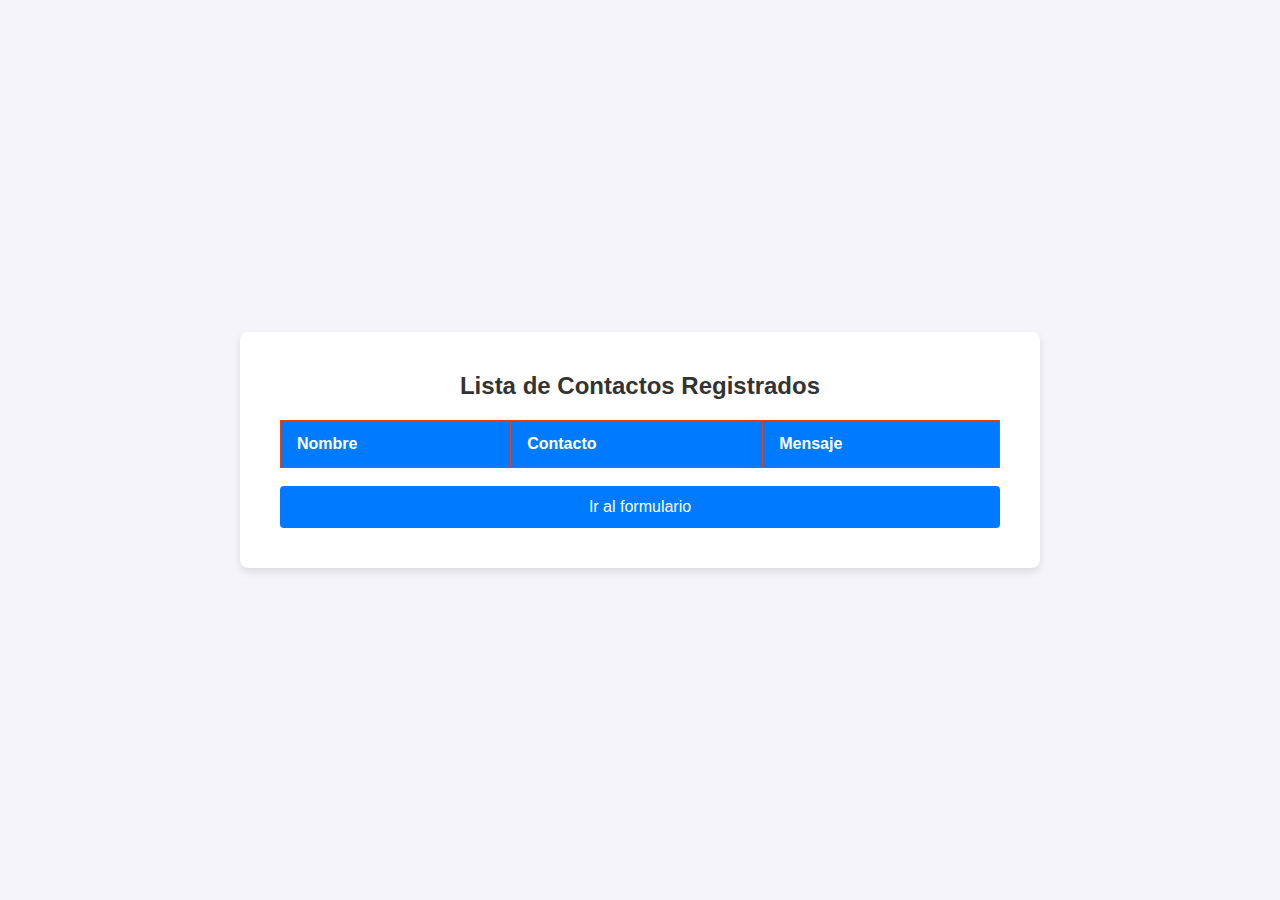
<file: medic/VIEW/lista.html>
<!DOCTYPE html>
<html lang="es">
<head>
  <meta charset="UTF-8">
  <title>Lista de Contactos</title>
  <link rel="stylesheet" href="style.css">
</head>
<body>
  <div class="container">
    <h2>Lista de Contactos Registrados</h2>
    <table id="tablaContactos">
      <thead>
        <tr>
          <th>Nombre</th>
          <th>Contacto</th>
          <th>Mensaje</th>
        </tr>
      </thead>
      <tbody>

      </tbody>
    </table>
    <br>
    <a href="index.html"><button>Ir al formulario</button></a>
  </div>

  <script>
    fetch("../Controller/obtener_datos.php")
      .then(res => res.json())
      .then(datos => {
        const tbody = document.querySelector("#tablaContactos tbody");
        datos.forEach(item => {
          const fila = document.createElement("tr");
          fila.innerHTML = `
            <td>${item.name}</td>
            <td>${item.contact}</td>
            <td>${item.message}</td>
          `;
          tbody.appendChild(fila);
        });
      })
      .catch(err => {
        console.error("Error al obtener datos:", err);
      });
  </script>
</body>
</html>
</file>
<file: medic/VIEW/style.css>
* {
    margin: 0;
    padding: 0;
    box-sizing: border-box;
}

body {
    font-family: 'Arial', sans-serif;
    background-color: #f4f4f9;
    display: flex;
    justify-content: center;
    align-items: center;
    height: 100vh;
    margin: 0;
}

.container {
    background-color: #ffffff;
    padding: 40px;
    border-radius: 8px;
    box-shadow: 0 4px 8px rgba(0, 0, 0, 0.1);
    width: 100%;
    max-width: 800px;
    overflow-x: auto;
}

h2 {
    text-align: center;
    color: #333;
    margin-bottom: 20px;
}

input[type="text"], input[type="tel"], textarea {
    width: 100%;
    padding: 12px;
    margin-top: 8px;
    margin-bottom: 20px;
    border: 1px solid #ddd;
    border-radius: 4px;
    font-size: 16px;
}

input[type="text"]:focus, input[type="tel"]:focus, textarea:focus {
    border-color: #007bff;
    outline: none;
}

button {
    background-color: #007bff;
    color: white;
    padding: 12px 20px;
    border: none;
    border-radius: 4px;
    font-size: 16px;
    cursor: pointer;
    width: 100%;
}

button:hover {
    background-color: #0056b3;
}

@media (max-width: 768px) {
    .container {
        padding: 20px;
    }
    button {
        width: auto;
        margin-top: 10px;
    }
}

/* ✅ NUEVO: Estilos para la tabla */
table {
    width: 100%;
    border-collapse: collapse;
    margin-top: 20px;
    font-size: 16px;
}

thead {
    background-color: #007bff;
    color: white;
}

th, td {
    padding: 14px 16px;
    border: 1px solid #f13e07;
    text-align: left;
}

tr:nth-child(even) {
    background-color: #f9f9f9;
}

tr:hover {
    background-color: #f1f1f1;
}
</file>
